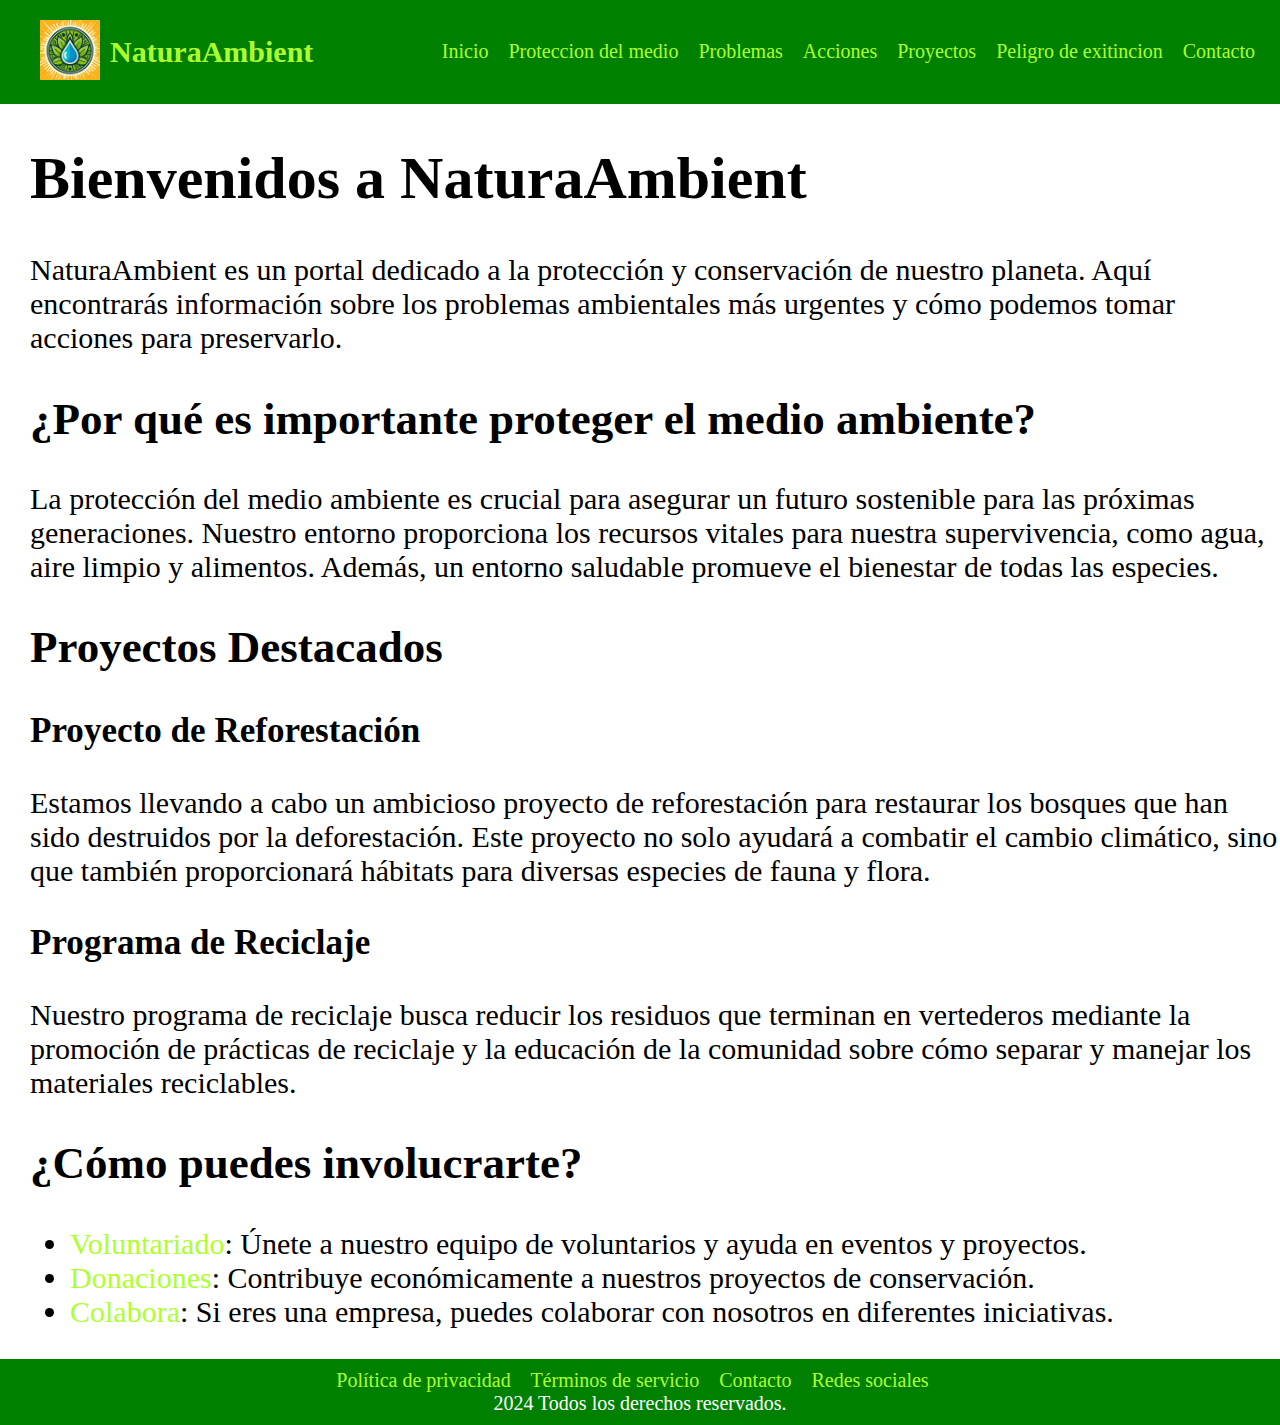
<file: index.html>
<!DOCTYPE html>
<html lang="en">
<head>
    <meta charset="UTF-8">
    <meta name="viewport" content="width=device-width, initial-scale=1.0">
    <link rel="stylesheet" href="style.css">
    <title>Home</title>
</head>
<body>
    <header>

        <a href="#" class="logo">
            <img src ="Multimedia/logo.jpeg" alt="Pagina logo">
            <h2 class="nombrep">NaturaAmbient</h2>


        </a>
        <nav>

            <a href="Home.html" >Inicio</a>
            <a href="Acciones/Proteccion_del_medio.html" >Proteccion del medio </a>
            <a href="Problemas/Problemas_ambientales.html" >Problemas </a>
            <a href="Acciones/Acciones para reducir el impacto ambiental.html" >Acciones</a>
            <a href="Acciones/Proyecto de conservacion ambiental.html" >Proyectos </a>
            <a href="Problemas/Animales en peligro de extincion.html" >Peligro de exitincion</a>
            <a href="Acciones/Contacto.html" >Contacto</a>

        </nav>


    </header>


    <section>
        <h1>Bienvenidos a NaturaAmbient</h1>

        <p>NaturaAmbient es un portal dedicado a la protección y conservación de nuestro planeta. 
            Aquí encontrarás información sobre los problemas ambientales más urgentes y 
            cómo podemos tomar acciones para preservarlo.</p>

    </section>


    <section>
        <h2>¿Por qué es importante proteger el medio ambiente?</h2>
        <p>La protección del medio ambiente es crucial para asegurar un futuro sostenible para las próximas generaciones. 
            Nuestro entorno proporciona los recursos vitales para nuestra supervivencia, como agua, aire limpio y alimentos. Además, un entorno saludable promueve el bienestar de todas las especies.</p>
    </section>

    <section>

        <h2>Proyectos Destacados</h2>
        <article>
            <h3>Proyecto de Reforestación</h3>
            <p>Estamos llevando a cabo un ambicioso proyecto de reforestación para restaurar los bosques que han sido destruidos por la deforestación. Este proyecto no solo ayudará a combatir el cambio climático, sino que también proporcionará hábitats para diversas especies de fauna y flora.</p>
        </article>

        <article>
            <h3>Programa de Reciclaje</h3>
            <p>Nuestro programa de reciclaje busca reducir los residuos que terminan en vertederos mediante la promoción de prácticas de reciclaje y la educación de la comunidad sobre cómo separar y manejar los materiales reciclables.</p>
        </article>

    </section>

    <section>
        <h2>¿Cómo puedes involucrarte?</h2>
        <ul>
            <li><a href="#">Voluntariado</a>: Únete a nuestro equipo de voluntarios y ayuda en eventos y proyectos.</li>
            <li><a href="#">Donaciones</a>: Contribuye económicamente a nuestros proyectos de conservación.</li>
            <li><a href="#">Colabora</a>: Si eres una empresa, puedes colaborar con nosotros en diferentes iniciativas.</li>
        </ul>
    </section>


    <footer class="flex">
      
        <div></div>
        <nav>
          
           <a href="#">Política de privacidad</a>
           <a href="#">Términos de servicio</a>
           <a href="#">Contacto</a>
            <a href="#">Redes sociales</a>
         
        </nav>
    	</div>
        <div>
        <p>2024 Todos los derechos reservados.</p>
        </div>
      </footer>
    
</body>
</html>
</file>
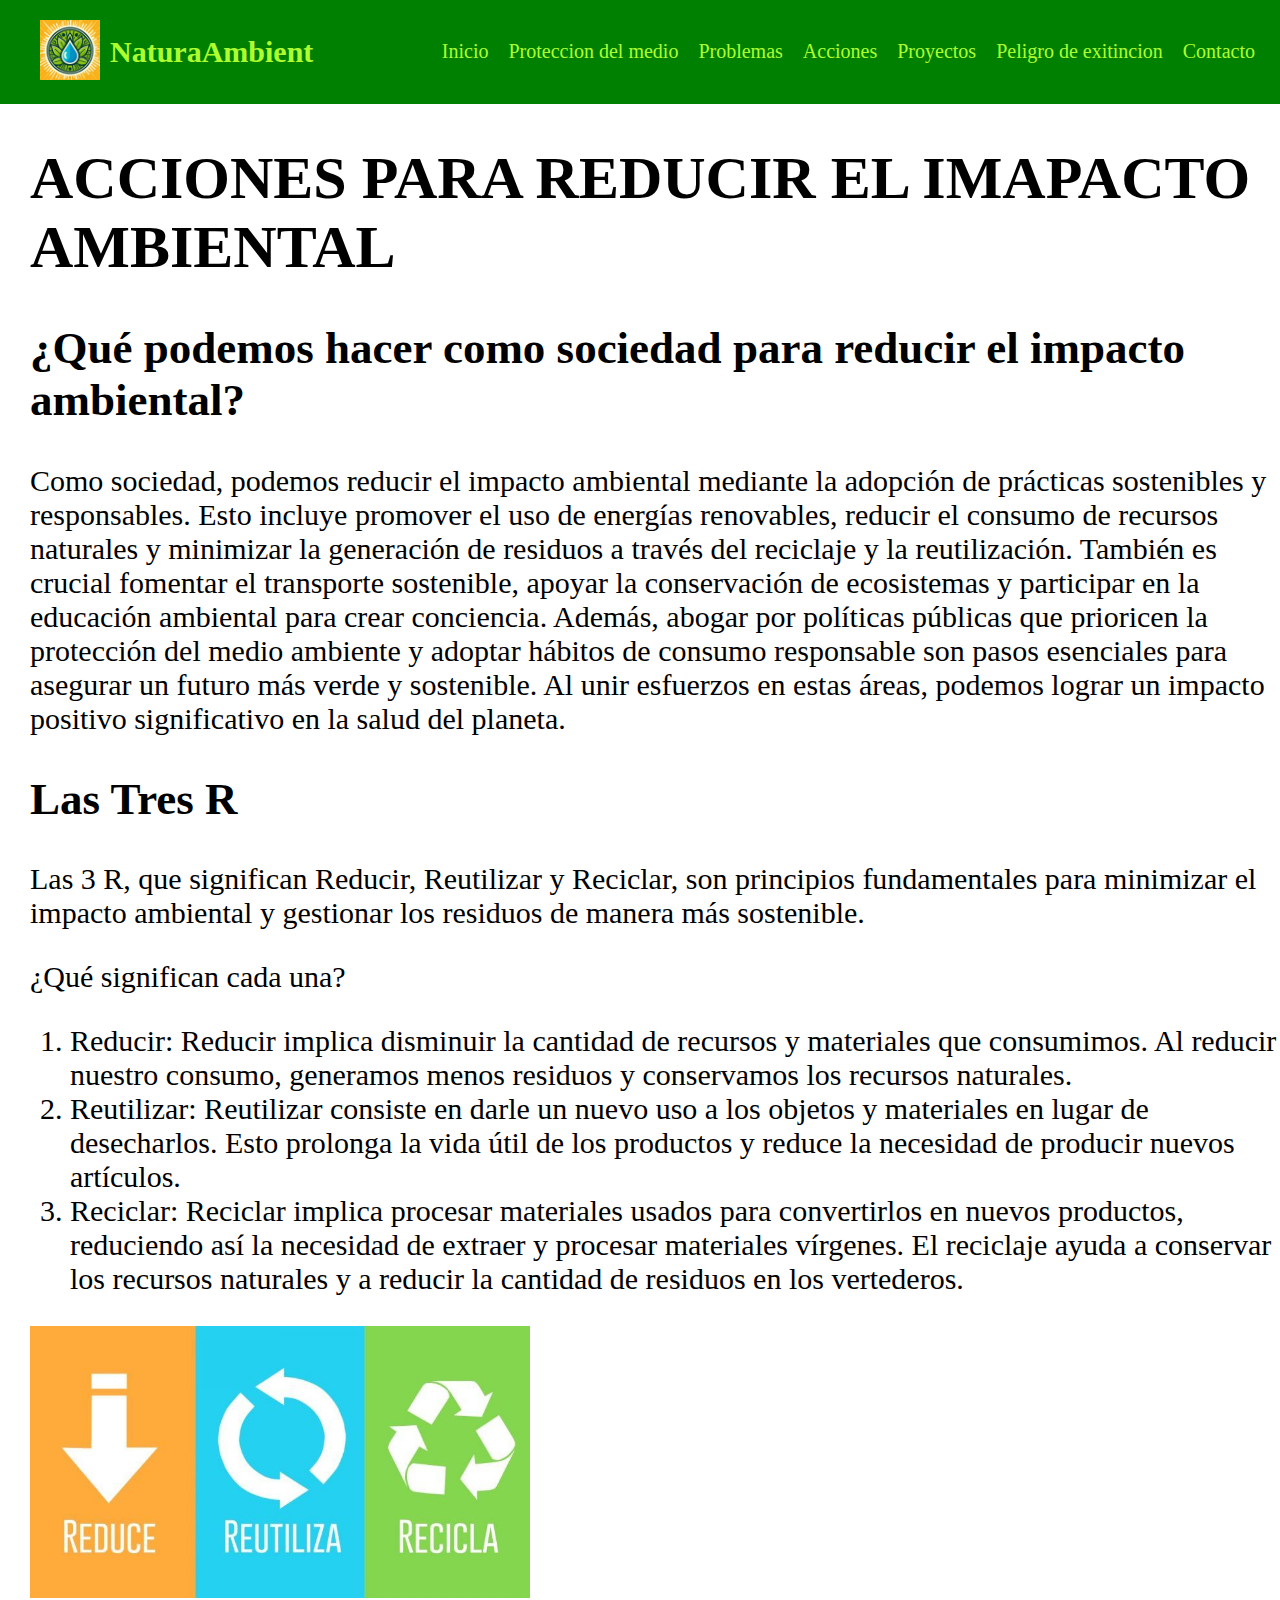
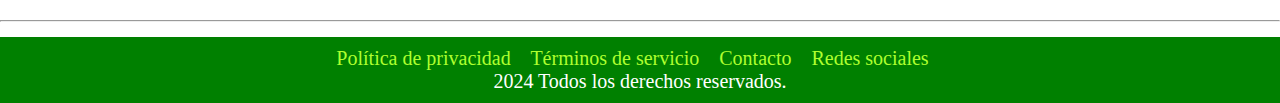
<file: Acciones/Acciones para reducir el impacto ambiental.html>
<!DOCTYPE html>
<html lang="en">
<head>
    <meta charset="UTF-8">
    <meta name="viewport" content="width=device-width, initial-scale=1.0">
    <link rel="stylesheet" href="../style.css">
    <title>Acciones para reducir el impacto ambiental</title>
</head>
<body>
    
    <header>

        <a href="#" class="logo">
            <img src ="../Multimedia/logo.jpeg" alt="Pagina logo">
            <h2 class="nombrep">NaturaAmbient</h2>


        </a>
        <nav>

            <a href="../index.html" >Inicio</a>
            <a href="../Acciones/Proteccion_del_medio.html" >Proteccion del medio </a>
            <a href="../Problemas/Problemas_ambientales.html" >Problemas </a>
            <a href="Acciones para reducir el impacto ambiental.html" >Acciones</a>
            <a href="../Acciones/Proyecto de conservacion ambiental.html" >Proyectos </a>
            <a href="../Problemas/Animales en peligro de extincion.html" >Peligro de exitincion</a>
            <a href="../Acciones/Contacto.html" >Contacto</a>

        </nav>


    </header>
    
    <section>
    <h1>ACCIONES PARA REDUCIR EL IMAPACTO AMBIENTAL</h1>
        <h2>¿Qué podemos hacer como sociedad para reducir el impacto ambiental?</h2>
        <P>Como sociedad, podemos reducir el impacto ambiental mediante la adopción de prácticas sostenibles y responsables. 
            Esto incluye promover el uso de energías renovables, reducir el consumo de recursos naturales y minimizar la generación de residuos a través del reciclaje y la reutilización. 
            También es crucial fomentar el transporte sostenible, apoyar la conservación de ecosistemas y participar en la educación ambiental para crear conciencia. 
            Además, abogar por políticas públicas que prioricen la protección del medio ambiente y adoptar hábitos de consumo responsable son pasos esenciales para asegurar un futuro más verde y sostenible. 
            Al unir esfuerzos en estas áreas, podemos lograr un impacto positivo significativo en la salud del planeta.</P>
            
        </section>
        
    <section>
        <h2>Las Tres R</h2>
        <P>Las 3 R, que significan Reducir, Reutilizar y Reciclar, son principios fundamentales para minimizar el impacto ambiental y gestionar los residuos de manera más sostenible.</P>

        <P>¿Qué significan cada una?</P>
                <ol>
                    <li>Reducir: Reducir implica disminuir la cantidad de recursos y materiales que consumimos. Al reducir nuestro consumo, generamos menos residuos y conservamos los recursos naturales.</li>
                    <li>Reutilizar: Reutilizar consiste en darle un nuevo uso a los objetos y materiales en lugar de desecharlos. Esto prolonga la vida útil de los productos y reduce la necesidad de producir nuevos artículos.</li>
                    <li>Reciclar: Reciclar implica procesar materiales usados para convertirlos en nuevos productos, reduciendo así la necesidad de extraer y procesar materiales vírgenes. El reciclaje ayuda a conservar los recursos naturales y a reducir la cantidad de residuos en los vertederos.</li>
                    
                </ol>
        </section>
    
        <img src="../Multimedia/las_tres_r.jpg" width="500" alt="NO SE PUEDE CARGAR LA IMAGEN">


    <hr> 
    <footer class="flex">
      
        <div></div>
        <nav>
          
           <a href="#">Política de privacidad</a>
           <a href="#">Términos de servicio</a>
           <a href="#">Contacto</a>
            <a href="#">Redes sociales</a>
         
        </nav>
    	</div>
        <div>
        <p>2024 Todos los derechos reservados.</p>
        </div>
      </footer>
</body>
</html>
</file>
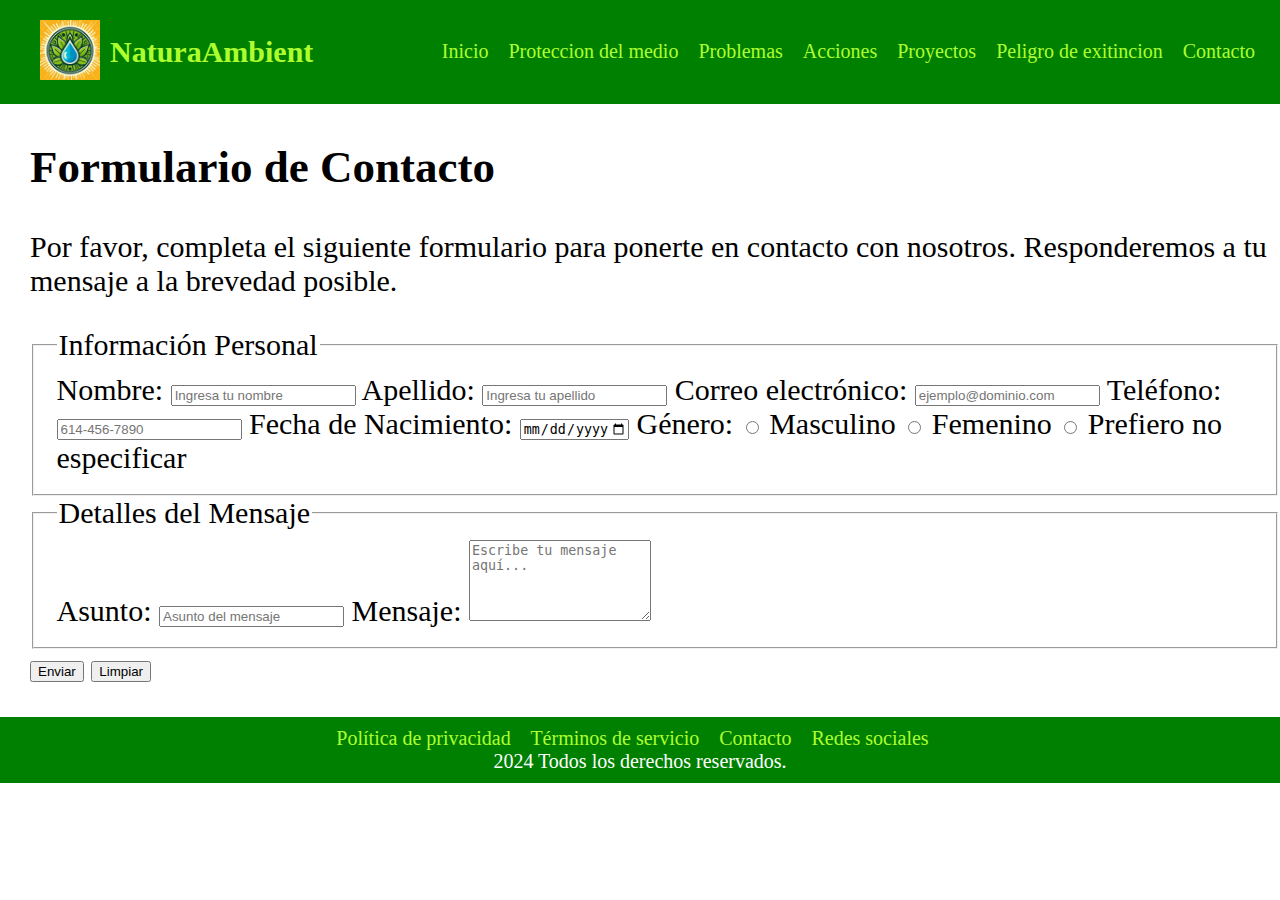
<file: Acciones/Contacto.html>
<!DOCTYPE html>
<html lang="en">
<head>
    <meta charset="UTF-8">
    <meta name="viewport" content="width=device-width, initial-scale=1.0">
    <link rel="stylesheet" href="../style.css">
    <title>Document</title>
</head>
<body>
    <header>

        <a href="#" class="logo">
            <img src ="../Multimedia/logo.jpeg" alt="Pagina logo">
            <h2 class="nombrep">NaturaAmbient</h2>


        </a>
        <nav>

            <a href="../index.html" >Inicio</a>
            <a href="../Acciones/Proteccion_del_medio.html" >Proteccion del medio </a>
            <a href="../Problemas/Problemas_ambientales.html" >Problemas </a>
            <a href="../Acciones/Acciones para reducir el impacto ambiental.html" >Acciones</a>
            <a href="../Acciones/Proyecto de conservacion ambiental.html" >Proyectos </a>
            <a href="../Problemas/Animales en peligro de extincion.html" >Peligro de exitincion</a>
            <a href="Contacto.html" >Contacto</a>

        </nav>


    </header>


    <section>
        <h2>Formulario de Contacto</h2>
        <p>Por favor, completa el siguiente formulario para ponerte en contacto con nosotros. Responderemos a tu mensaje a la brevedad posible.</p>
    </section>

    <section>
        <form method="post" action="contacto_procesar.php">
            <fieldset>
                <legend>Información Personal</legend>

                <label for="nombre">Nombre:</label>
                <input type="text" id="nombre" name="nombre" placeholder="Ingresa tu nombre" required>

                <label for="apellido">Apellido:</label>
                <input type="text" id="apellido" name="apellido" placeholder="Ingresa tu apellido" required>

                <label for="email">Correo electrónico:</label>
                <input type="email" id="email" name="email" placeholder="ejemplo@dominio.com" required>

                <label for="telefono">Teléfono:</label>
                <input type="tel" id="telefono" name="telefono" placeholder="614-456-7890">

                <label for="fecha">Fecha de Nacimiento:</label>
                <input type="date" id="fecha" name="fecha" min="1900-01-01" max="2024-12-31" required>

                <label for="genero">Género:</label>

                <input type="radio" id="masculino" name="genero" value="masculino">
                <label for="masculino">Masculino</label>
                
                <input type="radio" id="femenino" name="genero" value="femenino">
                <label for="femenino">Femenino</label>

                <input type="radio" id="otro" name="genero" value="otro">
                <label for="otro">Prefiero no especificar</label>
            </fieldset>

            <fieldset>
                <legend>Detalles del Mensaje</legend>

                <label for="asunto">Asunto:</label>
                <input type="text" id="asunto" name="asunto" placeholder="Asunto del mensaje" required>

                <label for="mensaje">Mensaje:</label>
                <textarea id="mensaje" name="mensaje" rows="5" placeholder="Escribe tu mensaje aquí..." required></textarea>
            </fieldset>

          

            <button type="submit">Enviar</button>
            <button type="reset">Limpiar</button><br><br>
        </form>
        
    </section>

    <footer class="flex">
      
        <div></div>
        <nav>
          
           <a href="#">Política de privacidad</a>
           <a href="#">Términos de servicio</a>
           <a href="#">Contacto</a>
            <a href="#">Redes sociales</a>
         
        </nav>
    	</div>
        <div>
        <p>2024 Todos los derechos reservados.</p>
        </div>
      </footer>
    
    
</body>
</html>
</file>
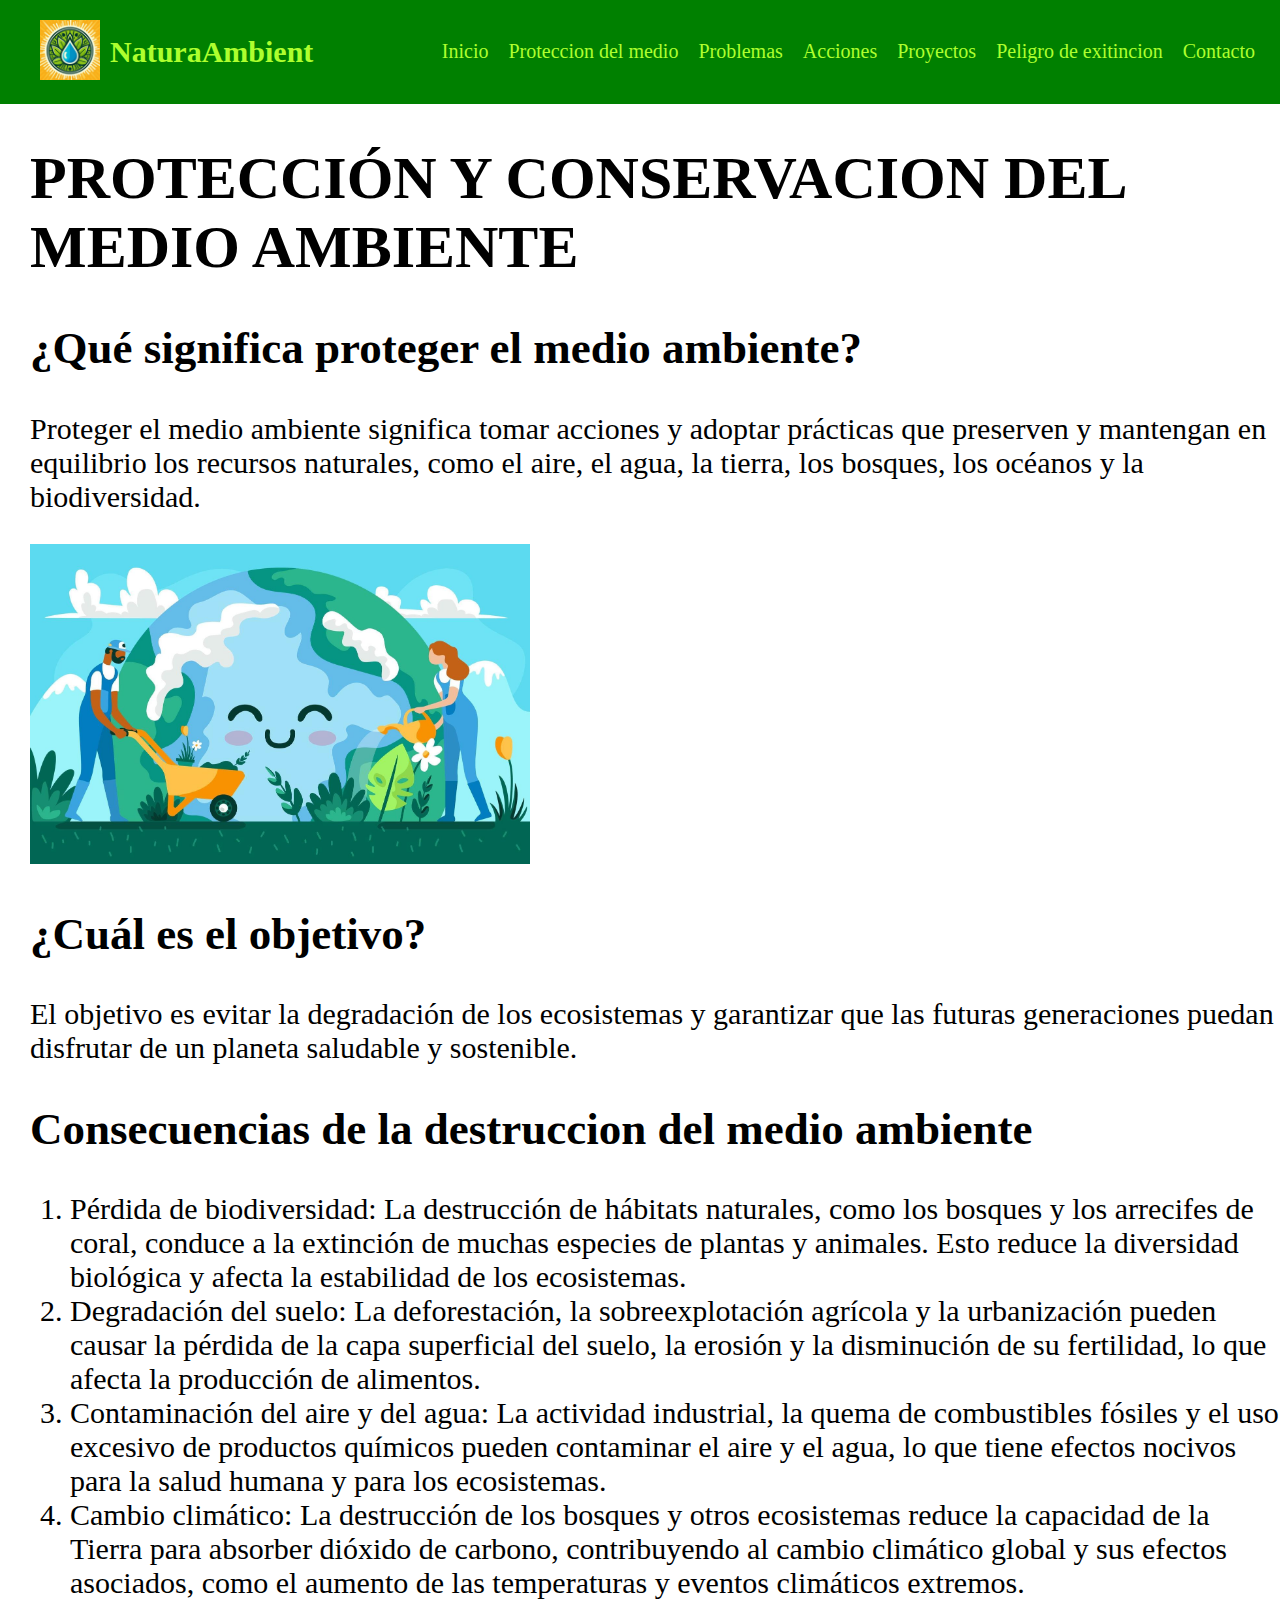
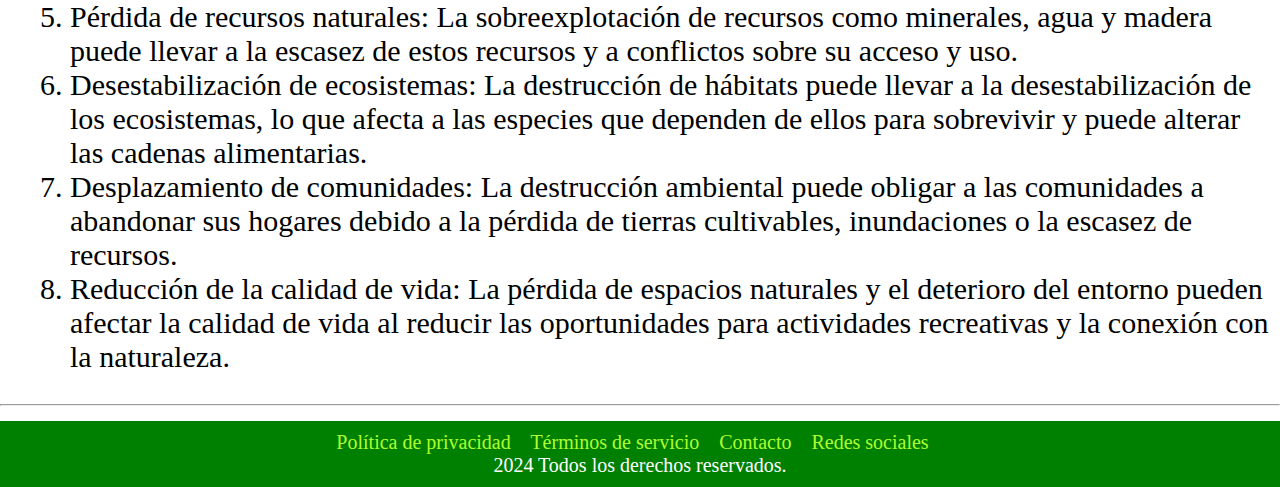
<file: Acciones/Proteccion_del_medio.html>
<!DOCTYPE html>
<html lang="en">
<head>
    <meta charset="UTF-8">
    <meta name="viewport" content="width=device-width, initial-scale=1.0">
    <link rel="stylesheet" href="../style.css">
    <title>Proteccion y Convervacion de medio ambiental</title>
</head>
<body>

    

  <header>

    <a href="#" class="logo">
        <img src ="../Multimedia/logo.jpeg" alt="Pagina logo">
        <h2 class="nombrep">NaturaAmbient</h2>


    </a>
    <nav>

        <a href="../index.html" >Inicio</a>
        <a href="Proteccion_del_medio.html" >Proteccion del medio </a>
        <a href="../Problemas/Problemas_ambientales.html" >Problemas </a>
        <a href="../Acciones/Acciones para reducir el impacto ambiental.html" >Acciones</a>
        <a href="../Acciones/Proyecto de conservacion ambiental.html" >Proyectos </a>
        <a href="../Problemas/Animales en peligro de extincion.html" >Peligro de exitincion</a>
        <a href="../Acciones/Contacto.html" >Contacto</a>

    </nav>


</header>
    
    <section>
    <h1>PROTECCIÓN Y CONSERVACION DEL MEDIO AMBIENTE</h1>
    <h2>¿Qué significa proteger el medio ambiente?</h2>
    <P>Proteger el medio ambiente significa tomar acciones y adoptar prácticas que preserven y mantengan 
        en equilibrio los recursos naturales, como el aire, el agua, la tierra, los bosques, los océanos y la biodiversidad.</P>
    </section>

    <img src="../Multimedia/medio ambiente.jpg" width="500" alt="NO SE PUEDE CARGAR LA IMAGEN">
    
    <section>
    <h2>¿Cuál es el objetivo?</h2>
    <P>El objetivo es evitar la degradación
         de los ecosistemas y garantizar que las futuras generaciones puedan disfrutar de un planeta saludable y sostenible.</P>
        </section>

        <aside>
            <h2>Consecuencias de la destruccion del medio ambiente</h2>
            <ol>
              <li>Pérdida de biodiversidad: La destrucción de hábitats naturales, como los bosques y los arrecifes de coral, conduce a la extinción de muchas especies de plantas y animales. Esto reduce la diversidad biológica y afecta la estabilidad de los ecosistemas.</li>
              <li>Degradación del suelo: La deforestación, la sobreexplotación agrícola y la urbanización pueden causar la pérdida de la capa superficial del suelo, la erosión y la disminución de su fertilidad, lo que afecta la producción de alimentos.</li>
              <li>Contaminación del aire y del agua: La actividad industrial, la quema de combustibles fósiles y el uso excesivo de productos químicos pueden contaminar el aire y el agua, lo que tiene efectos nocivos para la salud humana y para los ecosistemas.</li>
              <li>Cambio climático: La destrucción de los bosques y otros ecosistemas reduce la capacidad de la Tierra para absorber dióxido de carbono, contribuyendo al cambio climático global y sus efectos asociados, como el aumento de las temperaturas y eventos climáticos extremos.</li>
              <li>Pérdida de recursos naturales: La sobreexplotación de recursos como minerales, agua y madera puede llevar a la escasez de estos recursos y a conflictos sobre su acceso y uso.</li>
              <li>Desestabilización de ecosistemas: La destrucción de hábitats puede llevar a la desestabilización de los ecosistemas, lo que afecta a las especies que dependen de ellos para sobrevivir y puede alterar las cadenas alimentarias.</li>
              <li>Desplazamiento de comunidades: La destrucción ambiental puede obligar a las comunidades a abandonar sus hogares debido a la pérdida de tierras cultivables, inundaciones o la escasez de recursos.</li>
              <li>Reducción de la calidad de vida: La pérdida de espacios naturales y el deterioro del entorno pueden afectar la calidad de vida al reducir las oportunidades para actividades recreativas y la conexión con la naturaleza.</li>

            </ol>
          </aside>

          <hr>

          <footer class="flex">
      
            <div></div>
            <nav>
              
               <a href="#">Política de privacidad</a>
               <a href="#">Términos de servicio</a>
               <a href="#">Contacto</a>
                <a href="#">Redes sociales</a>
             
            </nav>
          </div>
            <div>
            <p>2024 Todos los derechos reservados.</p>
            </div>
          </footer>
</body>
</html>
</file>
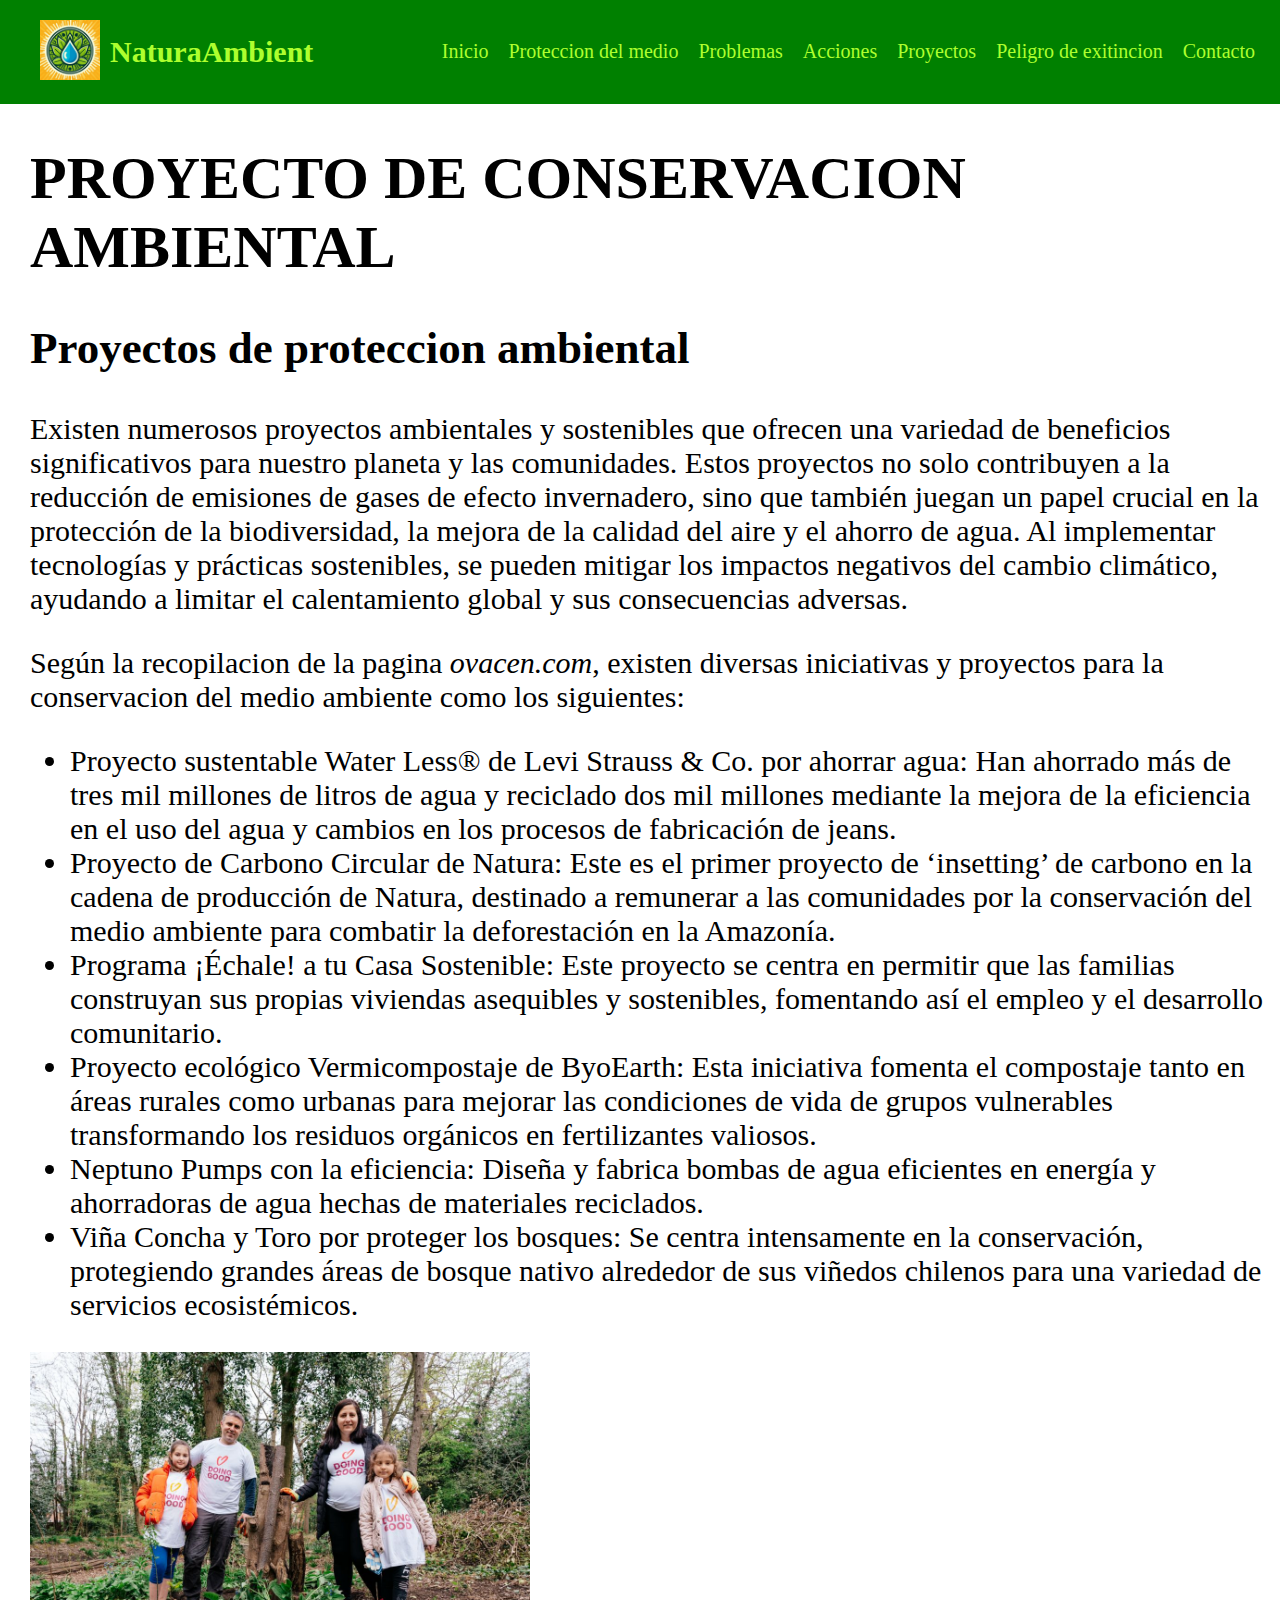
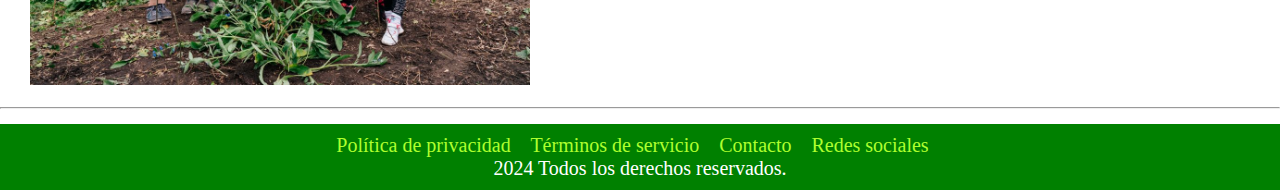
<file: Acciones/Proyecto de conservacion ambiental.html>
<!DOCTYPE html>
<html lang="en">
<head>
    <meta charset="UTF-8">
    <meta name="viewport" content="width=device-width, initial-scale=1.0">
    <link rel="stylesheet" href="../style.css">
    <title>Proyecto de conservacion ambiental</title>
</head>
<body>
    
</body>
<header>

    <a href="#" class="logo">
        <img src ="../Multimedia/logo.jpeg" alt="Pagina logo">
        <h2 class="nombrep">NaturaAmbient</h2>


    </a>
    <nav>

        <a href="../index.html" >Inicio</a>
        <a href="../Acciones/Proteccion_del_medio.html" >Proteccion del medio </a>
        <a href="../Problemas/Problemas_ambientales.html" >Problemas </a>
        <a href="../Acciones/Acciones para reducir el impacto ambiental.html" >Acciones</a>
        <a href="Proyecto de conservacion ambiental.html" >Proyectos </a>
        <a href="../Problemas/Animales en peligro de extincion.html" >Peligro de exitincion</a>
        <a href="../Acciones/Contacto.html" >Contacto</a>

    </nav>


</header>


<section>
<h1>PROYECTO DE CONSERVACION AMBIENTAL</h1>
    <h2>Proyectos de proteccion ambiental</h2>
    <P>Existen numerosos proyectos ambientales y sostenibles que ofrecen una variedad de beneficios 
        significativos para nuestro planeta y las comunidades. Estos proyectos no solo contribuyen a
        la reducción de emisiones de gases de efecto invernadero, sino que también juegan un papel 
        crucial en la protección de la biodiversidad, la mejora de la calidad del aire y el ahorro de agua. 
        Al implementar tecnologías y prácticas sostenibles, se pueden mitigar los impactos negativos del cambio climático, ayudando a limitar el calentamiento global y sus consecuencias adversas.</P>
        
        <p>Según la recopilacion de la pagina <cite>ovacen.com</cite>, existen diversas iniciativas y proyectos para la conservacion del medio ambiente como los siguientes:</p>
        <ul>
            <li>Proyecto sustentable Water Less® de Levi Strauss & Co. por ahorrar agua: Han ahorrado más de tres mil millones de litros de agua y reciclado dos mil millones mediante la mejora de la eficiencia en el uso del agua y cambios en los procesos de fabricación de jeans.</li>
            <li>Proyecto de Carbono Circular de Natura: Este es el primer proyecto de ‘insetting’ de carbono en la cadena de producción de Natura, destinado a remunerar a las comunidades por la conservación del medio ambiente para combatir la deforestación en la Amazonía.</li>
            <li>Programa ¡Échale! a tu Casa Sostenible: Este proyecto se centra en permitir que las familias construyan sus propias viviendas asequibles y sostenibles, fomentando así el empleo y el desarrollo comunitario.</li>
            <li>Proyecto ecológico Vermicompostaje de ByoEarth: Esta iniciativa fomenta el compostaje tanto en áreas rurales como urbanas para mejorar las condiciones de vida de grupos vulnerables transformando los residuos orgánicos en fertilizantes valiosos.</li>
            <li>Nep­tuno Pumps con la eficiencia: Diseña y fabrica bombas de agua eficientes en energía y ahorradoras de agua hechas de materiales reciclados.</li>
            <li>Viña Concha y Toro por proteger los bosques: Se centra intensamente en la conservación, protegiendo grandes áreas de bosque nativo alrededor de sus viñedos chilenos para una variedad de servicios ecosistémicos.</li>
        </ul>
    </section>
    <img src="../Multimedia/proyecto%20de%20conservacion.jpeg" width="500" alt="NO SE PUEDE CARGAR LA IMAGEN">

<hr>
<footer class="flex">
      
    <div></div>
    <nav>
      
       <a href="#">Política de privacidad</a>
       <a href="#">Términos de servicio</a>
       <a href="#">Contacto</a>
        <a href="#">Redes sociales</a>
     
    </nav>
    </div>
    <div>
    <p>2024 Todos los derechos reservados.</p>
    </div>
  </footer>
</html>
</file>
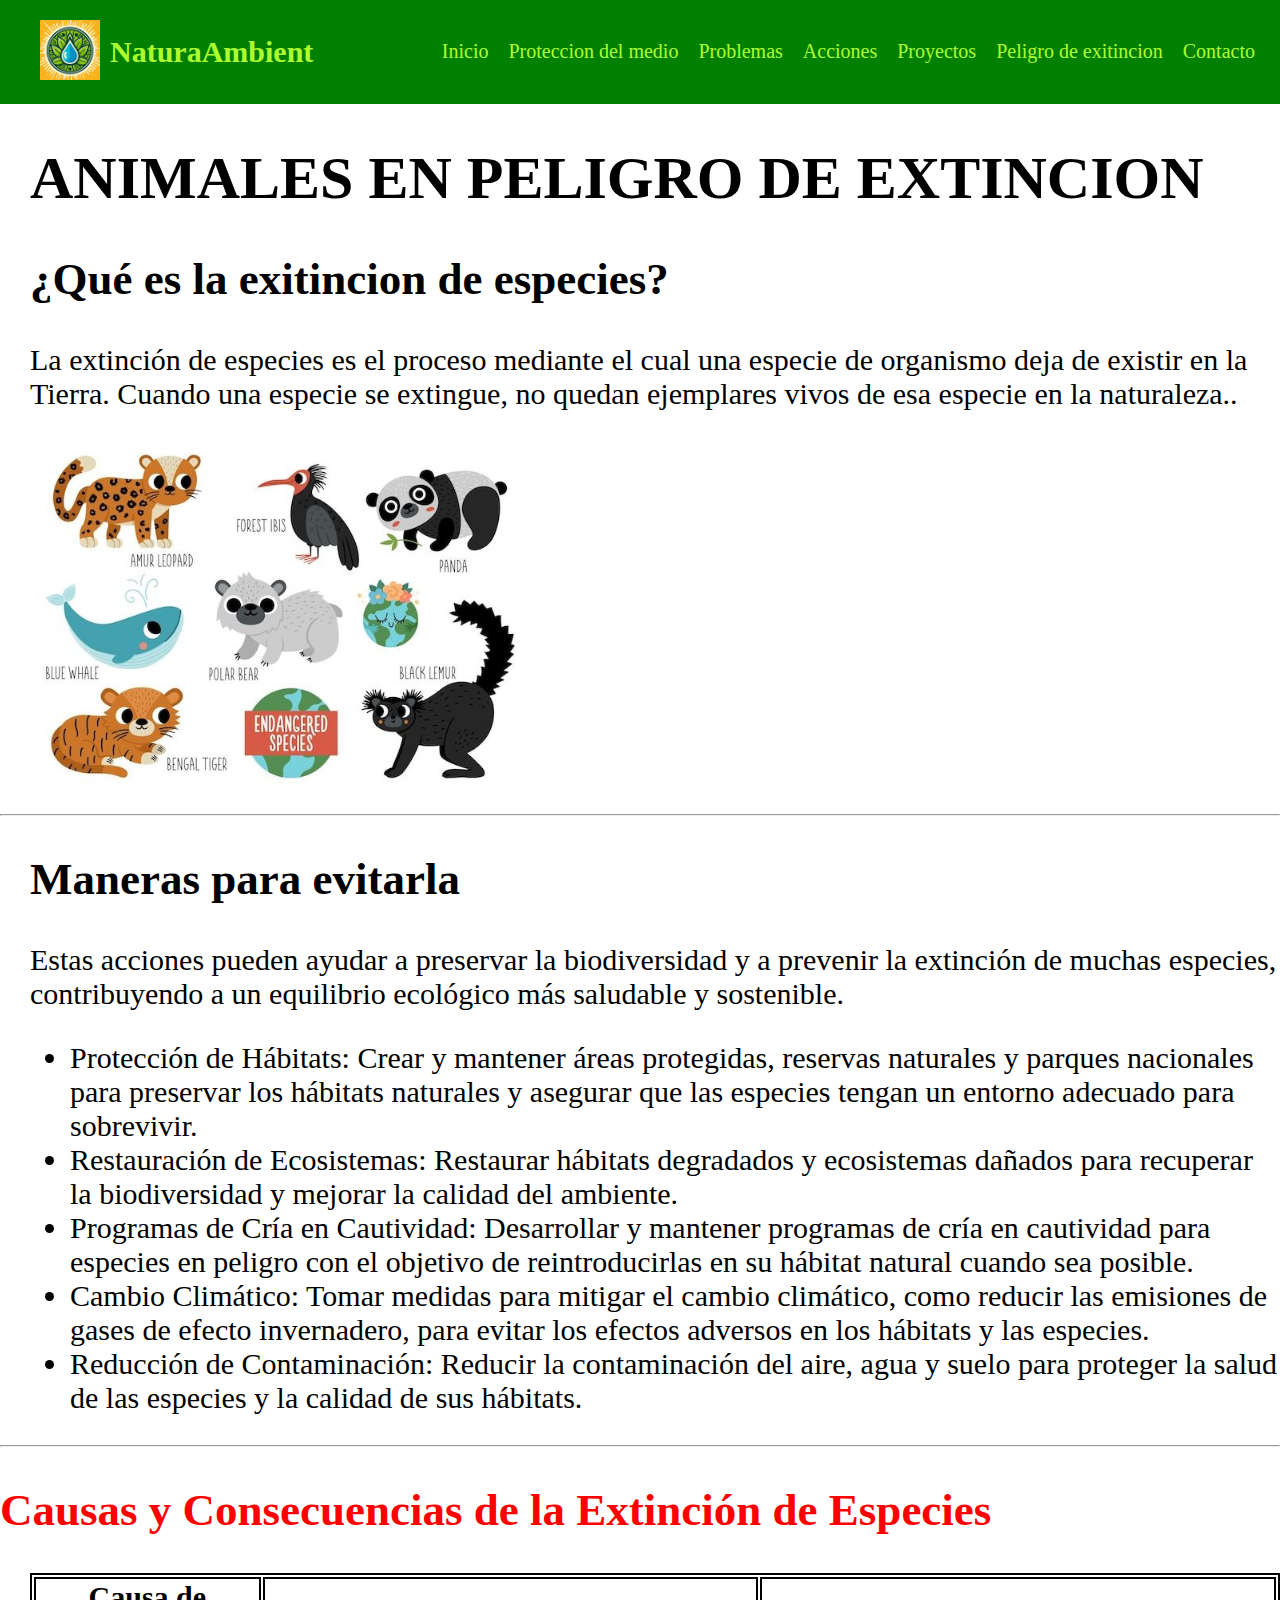
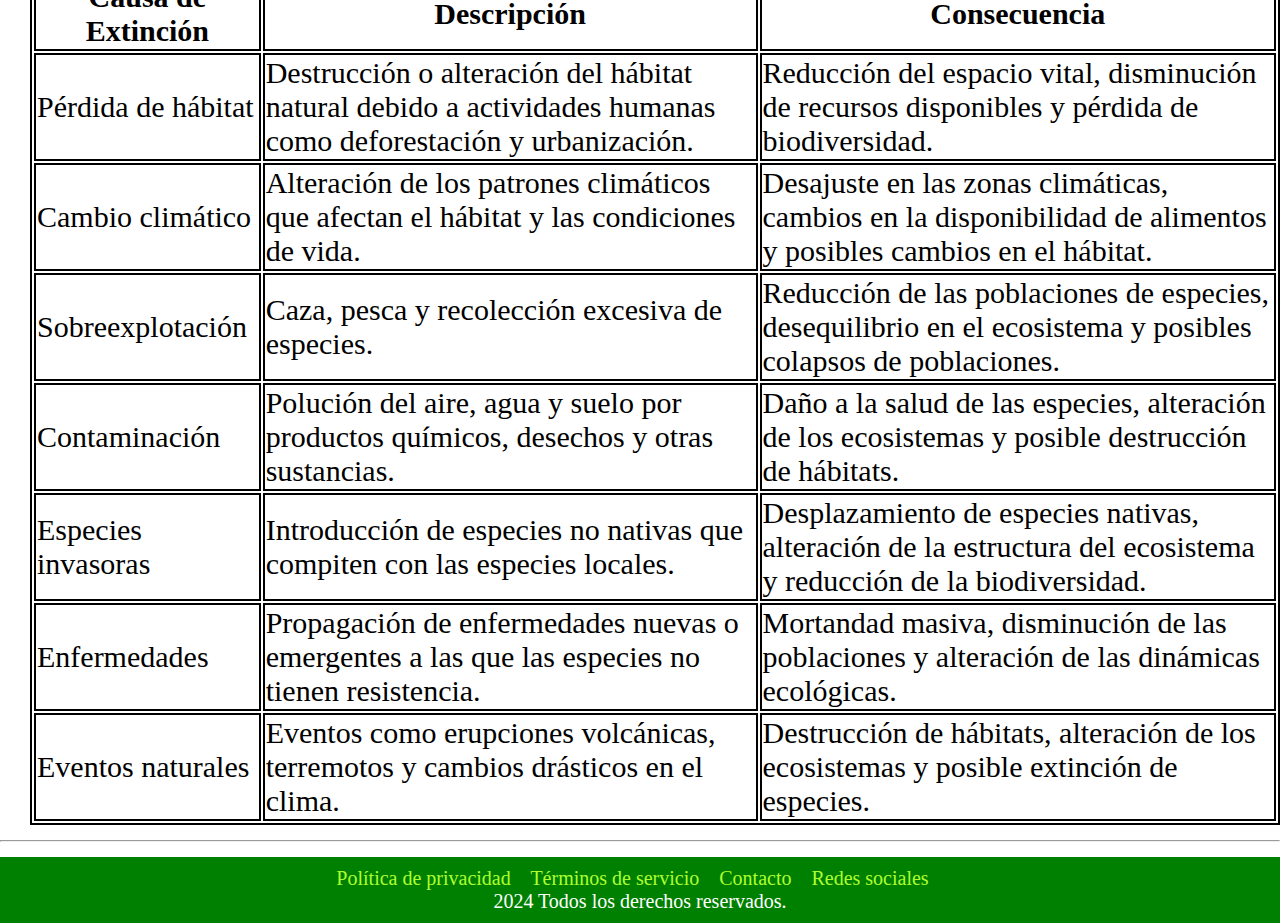
<file: Problemas/Animales en peligro de extincion.html>
<!DOCTYPE html>
<html lang="en">
<head>
    <meta charset="UTF-8">
    <meta name="viewport" content="width=device-width, initial-scale=1.0">
    <link rel="stylesheet" href="../style.css">
    <title>Animales en peligro de extincion</title>
    <style>
      
    </style>
</head>
<body>
    
    <header>

        <a href="#" class="logo">
            <img src ="../Multimedia/logo.jpeg" alt="Pagina logo">
            <h2 class="nombrep">NaturaAmbient</h2>


        </a>
        <nav>

            <a href="../index.html" >Inicio</a>
            <a href="../Acciones/Proteccion_del_medio.html" >Proteccion del medio </a>
            <a href="../Problemas/Problemas_ambientales.html" >Problemas </a>
            <a href="../Acciones/Acciones para reducir el impacto ambiental.html" >Acciones</a>
            <a href="../Acciones/Proyecto de conservacion ambiental.html" >Proyectos </a>
            <a href="Animales en peligro de extincion.html" >Peligro de exitincion</a>
            <a href="../Acciones/Contacto.html" >Contacto</a>

        </nav>


    </header>
    <section>
     <h1>ANIMALES EN PELIGRO DE EXTINCION</h1>
        <h2>¿Qué es la exitincion de especies?</h2>
        <P>La extinción de especies es el proceso mediante el cual una especie de organismo deja de existir en la Tierra. 
            Cuando una especie se extingue, no quedan ejemplares vivos de esa especie en la naturaleza..</P>
        </section>
    
        <img src="../Multimedia/animales en peligro de extincion.jpg" width="500" alt="NO SE PUEDE CARGAR LA IMAGEN">

        <hr>

        <section>
    
            <h2>Maneras para evitarla</h2>
            <P>Estas acciones pueden ayudar a preservar la biodiversidad y a prevenir la extinción de muchas especies, 
                contribuyendo a un equilibrio ecológico más saludable y sostenible.</P>
                <ul>
                    <li>Protección de Hábitats: Crear y mantener áreas protegidas, reservas naturales y parques nacionales para preservar los hábitats naturales y asegurar que las especies tengan un entorno adecuado para sobrevivir.</li>
                    <li>Restauración de Ecosistemas: Restaurar hábitats degradados y ecosistemas dañados para recuperar la biodiversidad y mejorar la calidad del ambiente.</li>
                    <li>Programas de Cría en Cautividad: Desarrollar y mantener programas de cría en cautividad para especies en peligro con el objetivo de reintroducirlas en su hábitat natural cuando sea posible.</li>
                    <li>Cambio Climático: Tomar medidas para mitigar el cambio climático, como reducir las emisiones de gases de efecto invernadero, para evitar los efectos adversos en los hábitats y las especies.</li>
                    <li>Reducción de Contaminación: Reducir la contaminación del aire, agua y suelo para proteger la salud de las especies y la calidad de sus hábitats.</li>
                </ul>
            </section>

            <hr>

        <table>
            <h2 style="color:red">Causas y Consecuencias de la Extinción de Especies</h2>
            <thead>
                <tr>
                    <th>Causa de Extinción</th>
                    <th>Descripción</th>
                    <th>Consecuencia</th>
                </tr>
            </thead>
            <tbody>
                <tr>
                    <td>Pérdida de hábitat</td>
                    <td>Destrucción o alteración del hábitat natural debido a actividades humanas como deforestación y urbanización.</td>
                    <td>Reducción del espacio vital, disminución de recursos disponibles y pérdida de biodiversidad.</td>
                </tr>
                <tr>
                    <td>Cambio climático</td>
                    <td>Alteración de los patrones climáticos que afectan el hábitat y las condiciones de vida.</td>
                    <td>Desajuste en las zonas climáticas, cambios en la disponibilidad de alimentos y posibles cambios en el hábitat.</td>
                </tr>
                <tr>
                    <td>Sobreexplotación</td>
                    <td>Caza, pesca y recolección excesiva de especies.</td>
                    <td>Reducción de las poblaciones de especies, desequilibrio en el ecosistema y posibles colapsos de poblaciones.</td>
                </tr>
                <tr>
                    <td>Contaminación</td>
                    <td>Polución del aire, agua y suelo por productos químicos, desechos y otras sustancias.</td>
                    <td>Daño a la salud de las especies, alteración de los ecosistemas y posible destrucción de hábitats.</td>
                </tr>
                <tr>
                    <td>Especies invasoras</td>
                    <td>Introducción de especies no nativas que compiten con las especies locales.</td>
                    <td>Desplazamiento de especies nativas, alteración de la estructura del ecosistema y reducción de la biodiversidad.</td>
                </tr>
                <tr>
                    <td>Enfermedades</td>
                    <td>Propagación de enfermedades nuevas o emergentes a las que las especies no tienen resistencia.</td>
                    <td>Mortandad masiva, disminución de las poblaciones y alteración de las dinámicas ecológicas.</td>
                </tr>
                <tr>
                    <td>Eventos naturales</td>
                    <td>Eventos como erupciones volcánicas, terremotos y cambios drásticos en el clima.</td>
                    <td>Destrucción de hábitats, alteración de los ecosistemas y posible extinción de especies.</td>
                </tr>
            </tbody>
        </table>  
        <hr>   
        <footer class="flex">
      
            <div></div>
            <nav>
              
               <a href="#">Política de privacidad</a>
               <a href="#">Términos de servicio</a>
               <a href="#">Contacto</a>
                <a href="#">Redes sociales</a>
             
            </nav>
            </div>
            <div>
            <p>2024 Todos los derechos reservados.</p>
            </div>
          </footer>
</body>
</html>
</file>
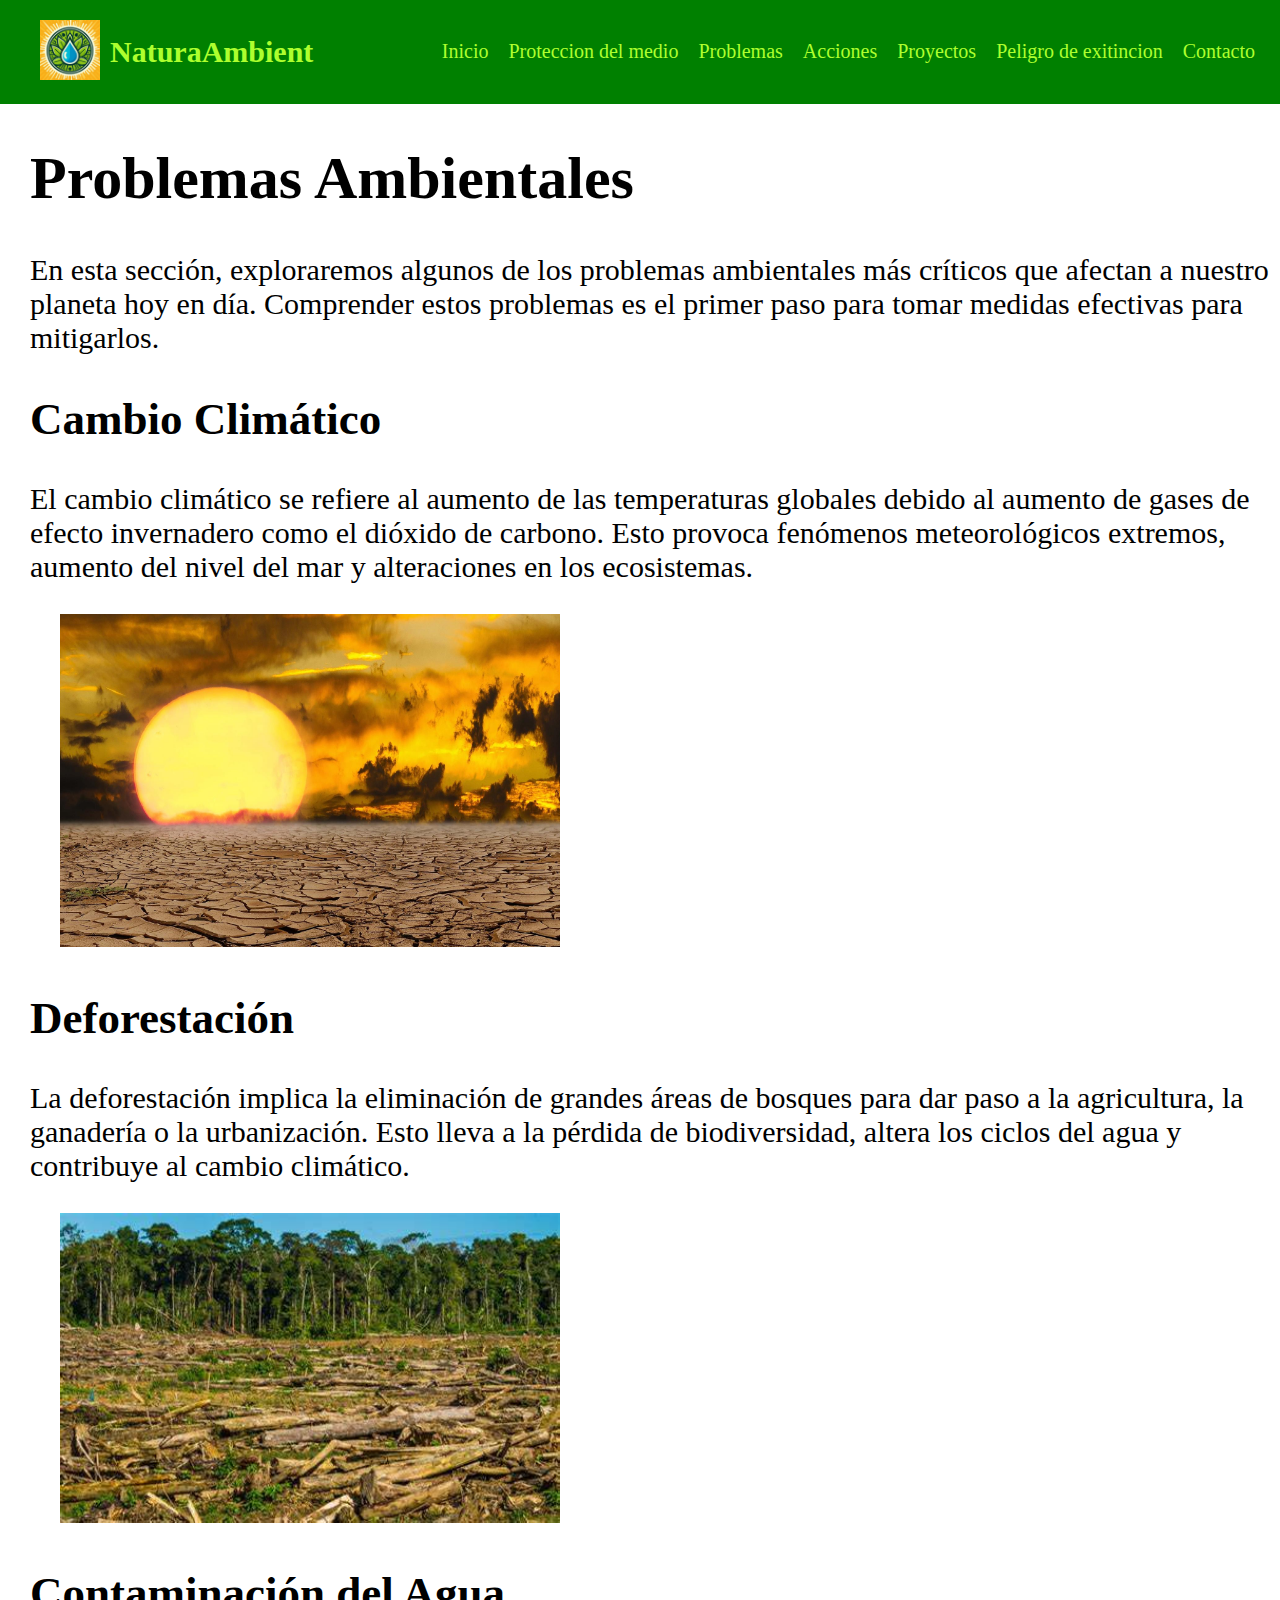
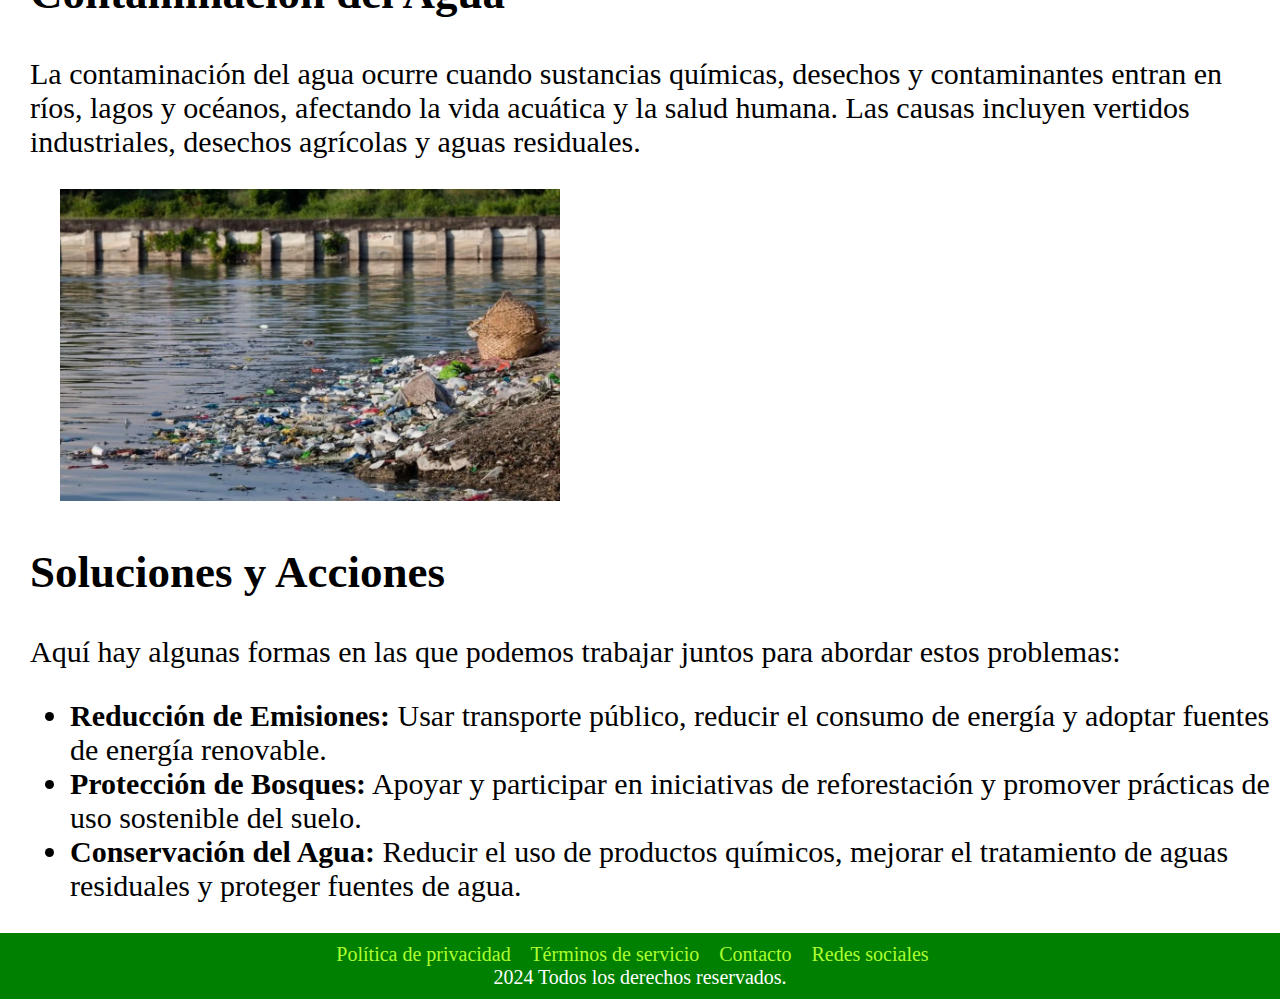
<file: Problemas/Problemas_ambientales.html>
<!DOCTYPE html>
<html lang="en">
<head>
    <meta charset="UTF-8">
    <meta name="viewport" content="width=device-width, initial-scale=1.0">
    <link rel="stylesheet" href="../style.css">
    <title>Problemas ambientales</title>
</head>
<body>

    <header>

        <a href="#" class="logo">
            <img src ="../Multimedia/logo.jpeg" alt="Pagina logo">
            <h2 class="nombrep">NaturaAmbient</h2>


        </a>
        <nav>

            <a href="../index.html" >Inicio</a>
            <a href="../Acciones/Proteccion_del_medio.html" >Proteccion del medio </a>
            <a href="Problemas_ambientales.html" >Problemas </a>
            <a href="../Acciones/Acciones para reducir el impacto ambiental.html" >Acciones</a>
            <a href="../Acciones/Proyecto de conservacion ambiental.html" >Proyectos </a>
            <a href="../Problemas/Animales en peligro de extincion.html" >Peligro de exitincion</a>
            <a href="../Acciones/Contacto.html" >Contacto</a>

        </nav>


    </header>


    <section>
        <h1>Problemas Ambientales</h1>
        <p>En esta sección, exploraremos algunos de los problemas ambientales más críticos que afectan a nuestro planeta hoy en día. Comprender estos problemas es el primer paso para tomar medidas efectivas para mitigarlos.</p>
    </section>

    <section>
        <h2>Cambio Climático</h2>
        <p>El cambio climático se refiere al aumento de las temperaturas globales debido al aumento de gases de efecto invernadero como el dióxido de carbono. Esto provoca fenómenos meteorológicos extremos, aumento del nivel del mar y alteraciones en los ecosistemas.</p>
        <img src="../Multimedia/cambio_climatico.jpg" alt="Cambio Climático" class="imagen_ambiente">

        <h2>Deforestación</h2>
        <p>La deforestación implica la eliminación de grandes áreas de bosques para dar paso a la agricultura, la ganadería o la urbanización. Esto lleva a la pérdida de biodiversidad, altera los ciclos del agua y contribuye al cambio climático.</p>
        <img src="../Multimedia/deforestacion.jpeg" alt="Deforestación" class="imagen_ambiente">

        <h2>Contaminación del Agua</h2>
        <p>La contaminación del agua ocurre cuando sustancias químicas, desechos y contaminantes entran en ríos, lagos y océanos, afectando la vida acuática y la salud humana. Las causas incluyen vertidos industriales, desechos agrícolas y aguas residuales.</p>
        <img src="../Multimedia/la-contaminacion-del-agua.webp" alt="Contaminación del Agua" class="imagen_ambiente">
    </section>

    <section>
        <h2>Soluciones y Acciones</h2>
        <p>Aquí hay algunas formas en las que podemos trabajar juntos para abordar estos problemas:</p>
        <ul>
            <li><strong>Reducción de Emisiones:</strong> Usar transporte público, reducir el consumo de energía y adoptar fuentes de energía renovable.</li>
            <li><strong>Protección de Bosques:</strong> Apoyar y participar en iniciativas de reforestación y promover prácticas de uso sostenible del suelo.</li>
            <li><strong>Conservación del Agua:</strong> Reducir el uso de productos químicos, mejorar el tratamiento de aguas residuales y proteger fuentes de agua.</li>
        </ul>
    </section>




    <footer class="flex">
      
        <div></div>
        <nav>
          
           <a href="#">Política de privacidad</a>
           <a href="#">Términos de servicio</a>
           <a href="#">Contacto</a>
            <a href="#">Redes sociales</a>
         
        </nav>
    	</div>
        <div>
        <p>2024 Todos los derechos reservados.</p>
        </div>
      </footer>
    
</body>
</html>
</file>
<file: style.css>
body{
    margin: 0px;
    font-family: Georgia, 'Times New Roman', Times, serif;
    font-size: 30px;

}
header{
    
    display: flex;
    justify-content: space-between;
    background-color: green;
    font-family: 'Times New Roman', Times, serif;
    font-size: 20PX;
    padding: 10px;
    align-items: center;
}

.logo img {
    padding-top: 10PX;
    height: 60px;
     
 }
 .logo h2 {
 margin-left: 10px;     
  }
 
 .logo{
    display: flex;
 
 }

a{
    text-decoration:none;
    color: greenyellow;


}
nav a{
    padding-right: 15PX;

}

nav a:hover{

    color: white;
    text-decoration: underline;
}
.flex{
    flex-direction: column;


}

footer {
    display: flex;
    justify-content: space-between;
    background-color: green;
    font-family: 'Times New Roman', Times, serif;
    font-size: 20px; 
    padding: 10px;
    align-items: center;
    color: white;
    

}

footer address {
    margin: 0px;
}



footer nav a {
    color: greenyellow; 
    text-decoration: none;
}

footer nav a:hover {
    text-decoration: underline; 
}

footer p {
    margin: 0; 
   
}

table,th,td{
    border: 2px solid black;}

section,img,aside,table{
    
    margin-left: 30px;
    align-items: center;
}

.imagen_ambiente{
    width: 500px;

}
</file>
